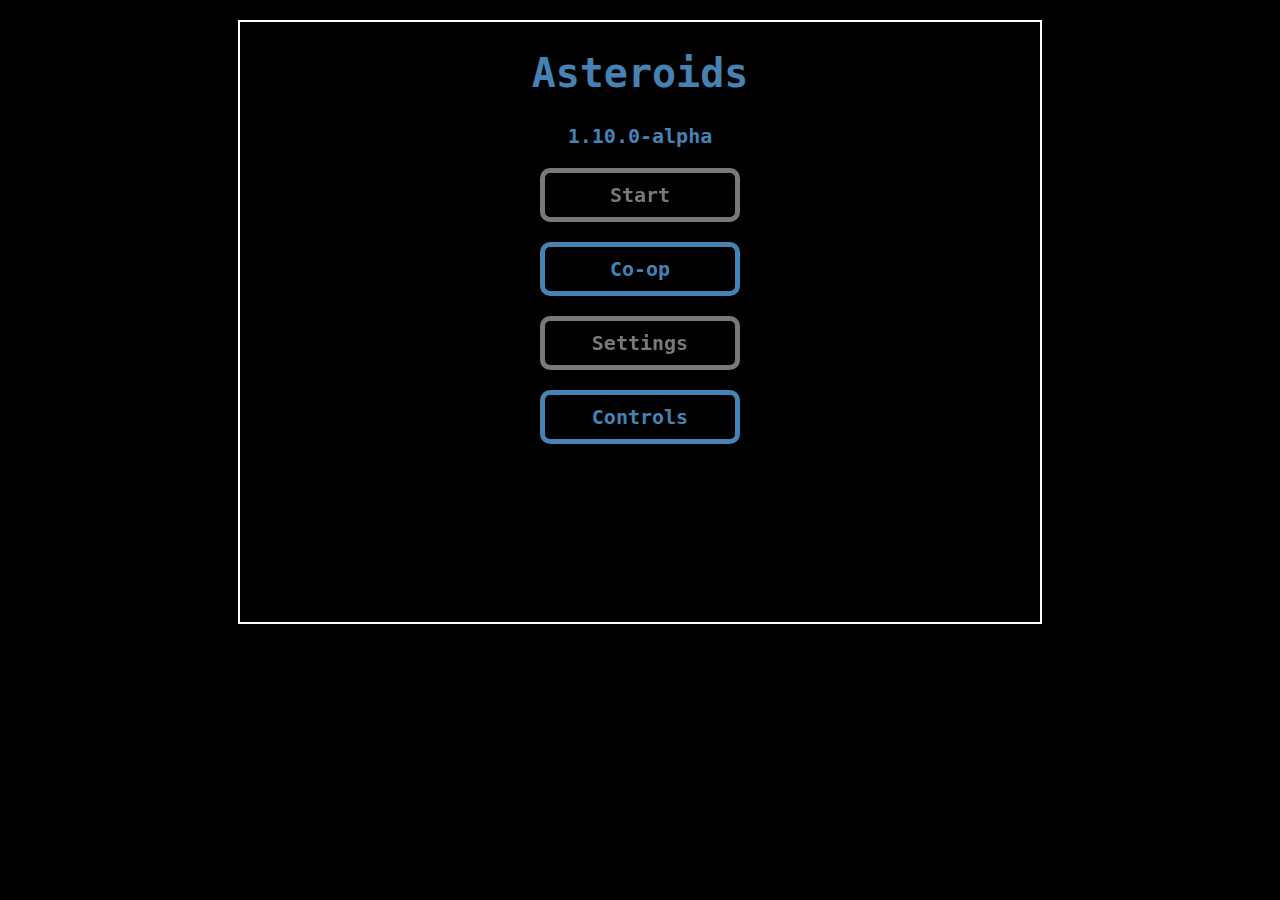
<file: index.html>
<!DOCTYPE html>
<html lang="en">
  <head>
    <meta charset="UTF-8" />
    <meta name="viewport" content="width=device-width, initial-scale=1.0" />
    <meta name="version" content="1.10.0-alpha" />
    <link rel="stylesheet" href="src/menu.css" />
    <title>Asteroids</title>
    <script>
      const routes = Object.freeze(['controls']);

      function switchWiew(viewName) {
        if (viewName === '') {
          location.hash = '';
          history.replaceState(null, null, window.location.pathname);
        } else if (routes.includes(viewName)) {
          location.hash = viewName;
        } else {
          console.warn(`Wrong route name: ${viewName}`);
        }
      }
    </script>
  </head>
  <body>
    <header>
      <hgroup align="center">
        <h1>Asteroids</h1>
        <p>1.10.0-alpha</p>
      </hgroup>
    </header>

    <main>
      <menu>
        <li><button disabled>Start</button></li>
        <li><a class="button" href="asteroids.html">Co-op</a></li>
        <li><button disabled>Settings</button></li>
        <li><button onclick="switchWiew('controls')">Controls</button></li>
      </menu>

      <section id="controls">
        <hgroup>
          <h2>Controls</h2>

          <button onclick="switchWiew('')">Back</button>
        </hgroup>

        <table class="controls-table" align="center" cellspacing="5">
          <thead align="center">
            <tr>
              <th></th>
              <th>Player 1</th>
              <th>Player 2</th>
            </tr>
          </thead>
          <tbody align="center">
            <tr>
              <th align="right">Throttle</th>
              <td><kbd>W</kbd></td>
              <td><kbd>&uarr;</kbd></td>
            </tr>
            <tr>
              <th align="right">Turn</th>
              <td><kbd>A</kbd> <kbd>D</kbd></td>
              <td><kbd>&larr;</kbd> <kbd>&rarr;</kbd></td>
            </tr>
            <tr>
              <th align="right">Shoot</th>
              <td><kbd>F</kbd></td>
              <td><kbd>/</kbd></td>
            </tr>
            <tr>
              <th align="right">Respawn</th>
              <td><kbd>Space</kbd></td>
              <td><kbd>Enter</kbd></td>
            </tr>
          </tbody>
        </table>
      </section>
    </main>
  </body>
</html>
</file>
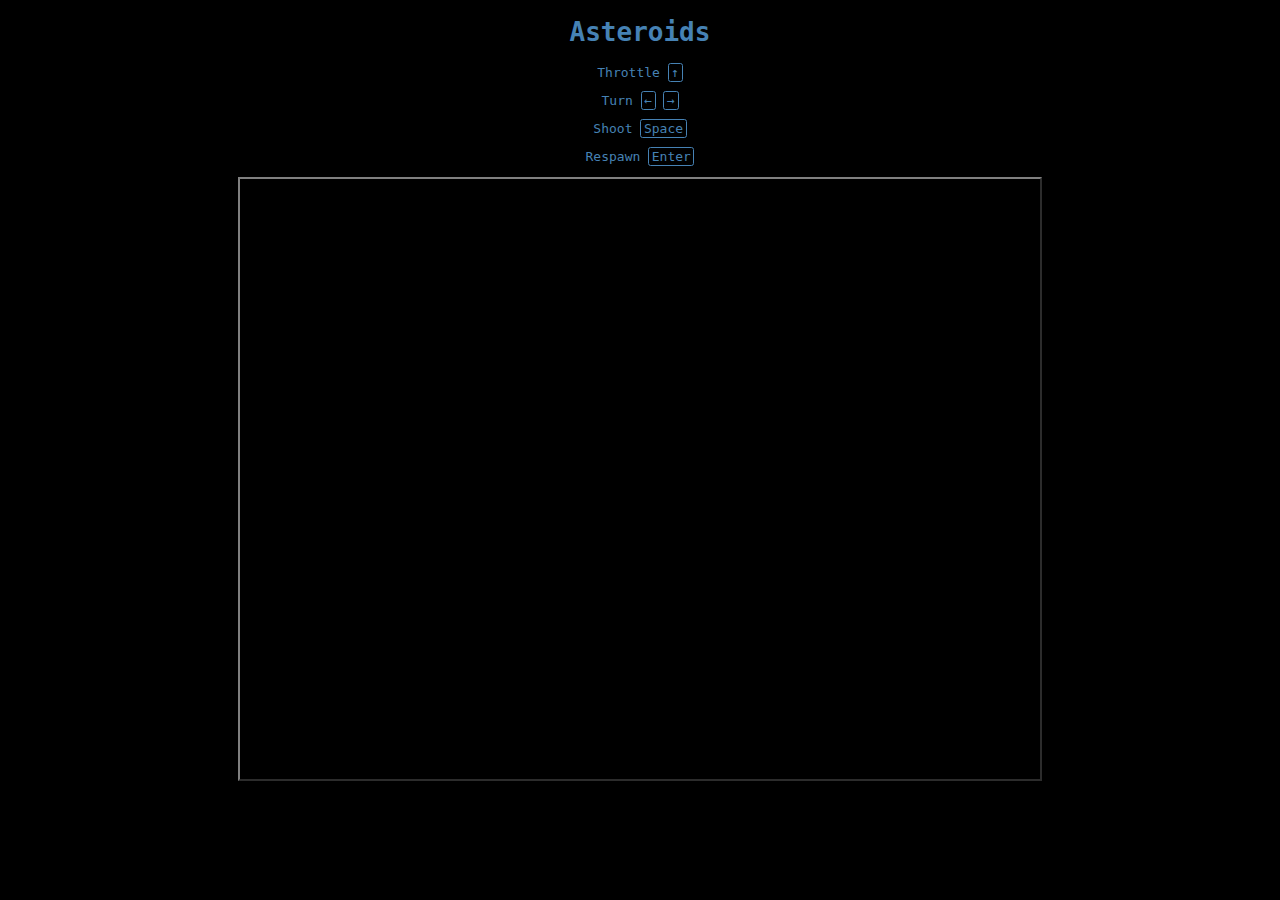
<file: Asteroids.html>
<!DOCTYPE html>
<html lang="en">
  <head>
    <meta charset="UTF-8" />
    <meta name="viewport" content="width=device-width, initial-scale=1.0" />
    <meta name="version" content="1.7.0-alpha">
    <link rel="stylesheet" href="Style.css" />
    <script src="Class/Entity.js" defer></script>
    <script src="Class/Game.js" defer></script>
    <script src="Class/Input.js" defer></script>
    <script src="Main.js" defer></script>
    <title>Asteroids</title>
  </head>
  <body>
    <hgroup align="center">
      <h1>Asteroids</h1>
      <p>Throttle <kbd>&uarr;</kbd></p>
      <p>Turn <kbd>&larr;</kbd> <kbd>&rarr;</kbd></p>
      <p>Shoot <kbd>Space</kbd></p>
      <p>Respawn <kbd>Enter</kbd></p>
    </hgroup>
    <canvas id="game" width="800" height="600"></canvas>
  </body>
</html>
</file>
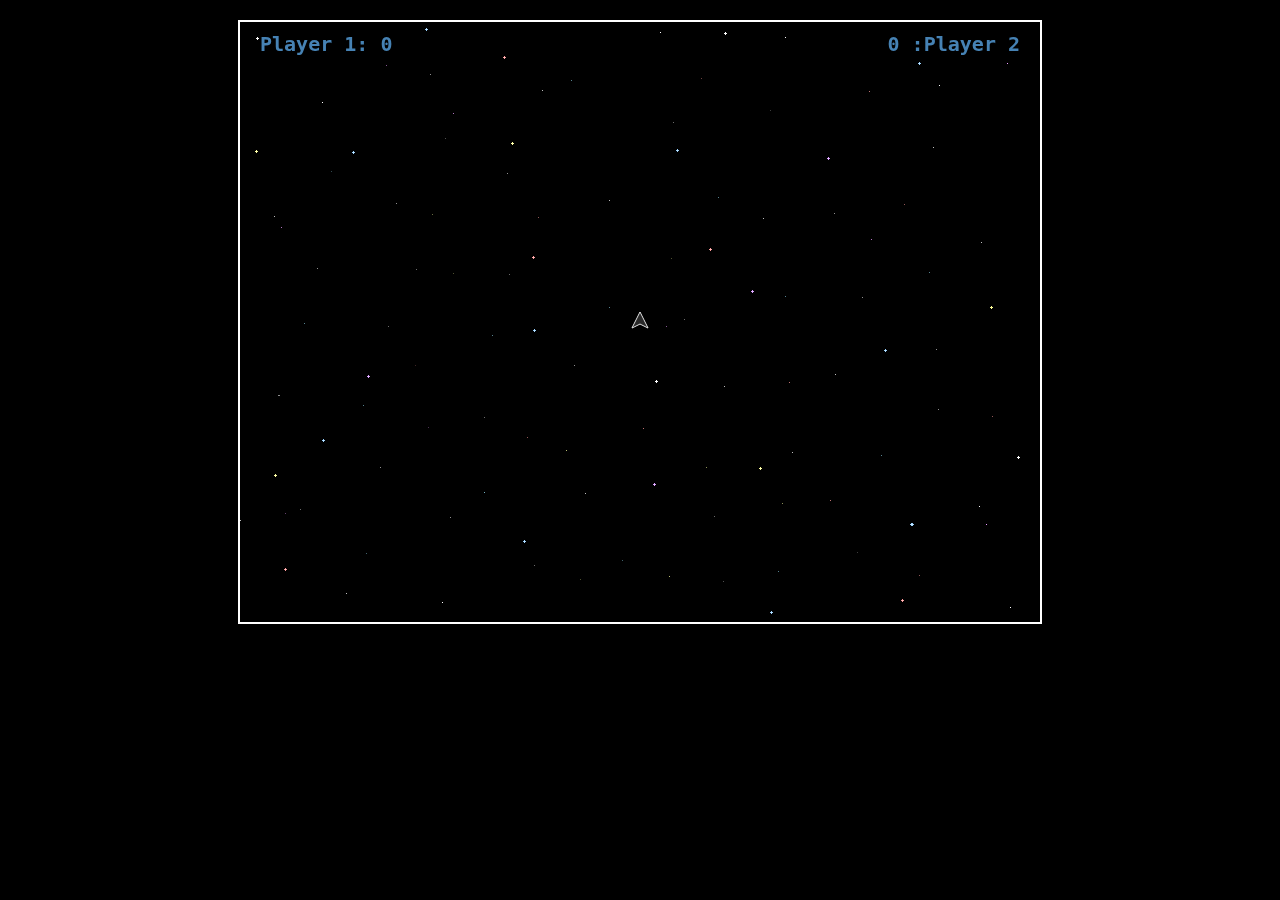
<file: asteroids.html>
<!DOCTYPE html>
<html lang="en">
  <head>
    <meta charset="UTF-8" />
    <meta name="viewport" content="width=device-width, initial-scale=1.0" />
    <meta name="version" />
    <link rel="stylesheet" href="src/game.css" />
    <script src="src/classes/enums.js" defer></script>
    <script src="src/classes/entity.js" defer></script>
    <script src="src/classes/game.js" defer></script>
    <script src="src/classes/input.js" defer></script>
    <script src="src/main.js" defer></script>
    <title>Asteroids</title>
  </head>
  <body onload="initGame()">
    <div id="background-gradient" class="layer"></div>
    <div id="background-far" class="layer"></div>
    <div id="background-near" class="layer"></div>

    <canvas id="game" class="layer" width="800" height="600"></canvas>

    <div id="ui" class="layer">
      <div id="score-board">
        <label>
          Player 1:
          <output id="player1-score">0</output>
        </label>

        <label dir="rtl">
          Player 2:
          <output id="player2-score">0</output>
        </label>
      </div>
    </div>

    <dialog id="pause-menu">
      <hgroup align="center">
        <h1>Asteroids</h1>
        <p data-version></p>
        <h2>Pause</h2>
      </hgroup>

      <menu>
        <li><button onclick="GAME.togglePause()">Return</button></li>
        <li><a class="button" href="./index.html">Quit</a></li>
      </menu>
    </dialog>
  </body>
</html>
</file>
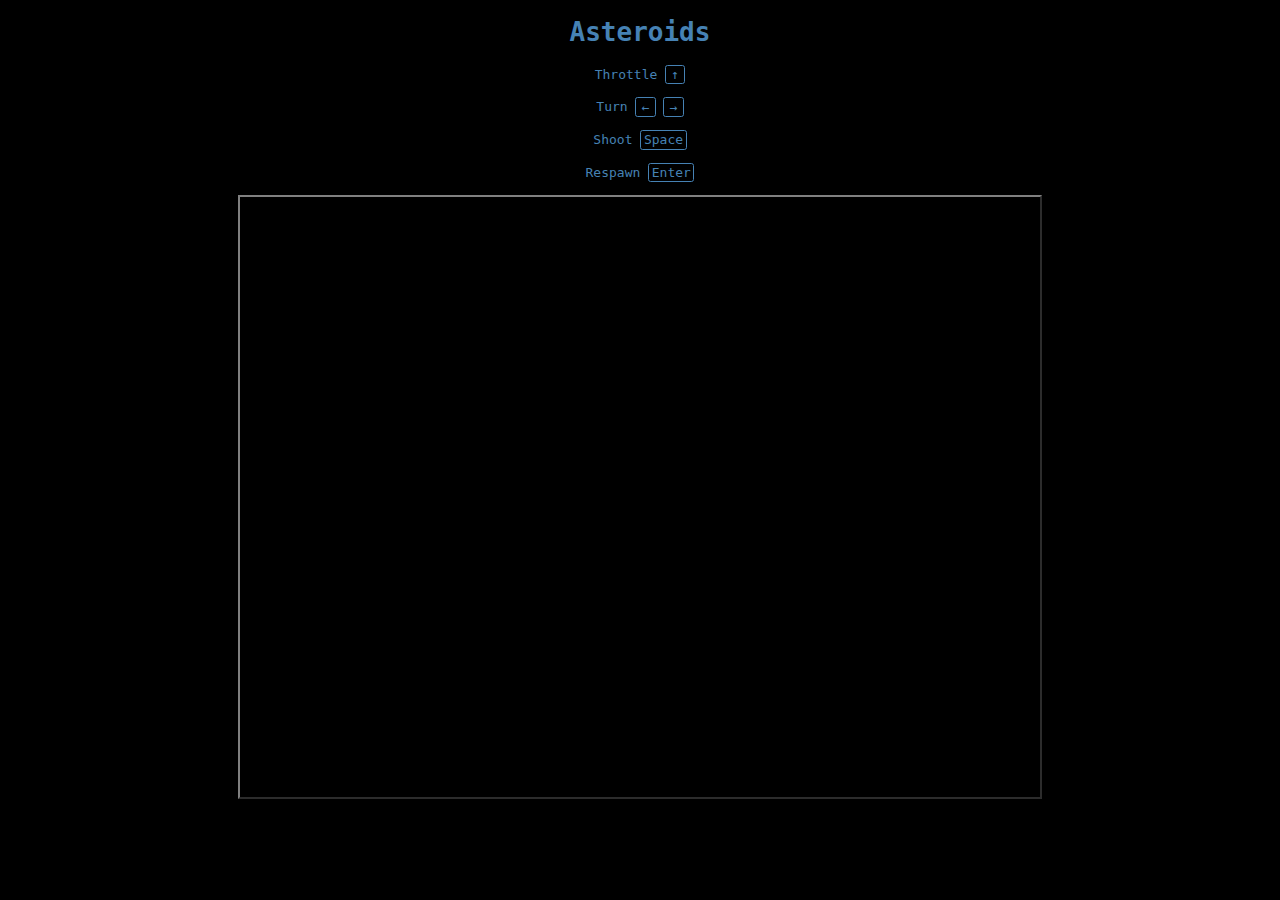
<file: src/asteroids.html>
<!DOCTYPE html>
<html lang="en">
  <head>
    <meta charset="UTF-8" />
    <meta name="viewport" content="width=device-width, initial-scale=1.0" />
    <meta name="version" content="1.9.0-alpha" />
    <link rel="stylesheet" href="style.css" />
    <script src="classes/entity.js" defer></script>
    <script src="classes/game.js" defer></script>
    <script src="classes/input.js" defer></script>
    <script src="main.js" defer></script>
    <title>Asteroids</title>
  </head>
  <body>
    <hgroup align="center">
      <h1>Asteroids</h1>
      <p>Throttle <kbd>&uarr;</kbd></p>
      <p>Turn <kbd>&larr;</kbd> <kbd>&rarr;</kbd></p>
      <p>Shoot <kbd>Space</kbd></p>
      <p>Respawn <kbd>Enter</kbd></p>
    </hgroup>
    <canvas id="game" width="800" height="600"></canvas>
  </body>
</html>
</file>
<file: src/menu.css>
@import './styles/base.css' layer(base);
@import './styles/ui.css' layer(ui);

header,
main,
footer {
  padding-inline: 2rem;
}

footer {
  position: absolute;
  inset: auto 0 0;
}

.version {
  display: block;
  text-align: right;
}

menu {
  list-style: none;
  width: 200px;
  margin: unset;
  margin-inline: auto;
  padding: unset;

  li {
    display: flex;

    > * {
      flex-basis: 100%;
      text-align: center;
    }

    &:has(+ li) {
      margin-bottom: 1rem;
    }
  }

  &:has(+ section:target) {
    display: none;
  }
}

section:not(:target) {
  display: none;
}
</file>
<file: Style.css>
@layer Base {
  body {
    font-family: monospace;
    color: steelblue;
    background-color: black;
  }

  kbd {
    border: 1px solid currentColor;
    border-radius: 0.2em;
    padding: 0.1em 0.2em;
  }

  canvas#game {
    border: 2px outset grey;
    margin: 0 auto;
    display: block;
  }
}
</file>
<file: src/game.css>
@import './styles/base.css' layer(base);
@import './styles/ui.css' layer(ui);
@import './styles/animationas.css';

@layer game {
  body {
    display: grid;
  }

  #background-far,
  #background-near {
    z-index: -1;
    position: relative;
    object-fit: cover;
    animation: drift 90s ease-in-out alternate infinite, blink 0.5s alternate infinite;
  }

  #background-far {
    --speed-factor: 1;
    background-image: url(../assets/starfield-far.png);
  }

  #background-near {
    --speed-factor: 2;
    background-image: url(../assets/starfield-near.png);
  }

  #ui {
    display: grid;
  }

  #score-board {
    position: absolute;
    inset: 0 0 auto;
    padding: 0.5rem 1rem;
    display: flex;
    justify-content: space-between;
  }

  #pause-menu {
    inset: 0;
    color: inherit;
    background-color: var(--ui-cl-backdrop);
    border-color: var(--ui-cl-primary);
  }

  .layer {
    grid-area: 1 / 1;
  }
}
</file>
<file: src/style.css>
@layer Base {
  body {
    font-family: monospace;
    color: steelblue;
    background-color: black;
  }

  .controls {
    tr {
      background-color: color-mix(in srgb, currentColor 10%, #000);
    }

    th,
    td {
      padding: 0.25em 0.5em;
    }
  }

  kbd {
    display: inline-block;
    min-width: 1em;
    border: 1px solid currentColor;
    border-radius: 0.2em;
    padding: 0.1em 0.2em;
    text-align: center;
  }

  .score-board {
    display: flex;
    margin: auto;
    width: 800px;
    justify-content: space-between;
    line-height: 2;

    [id$='score'] {
      font-weight: bolder;
    }
  }

  canvas#game {
    border: 2px outset grey;
    margin: 0 auto;
    display: block;
  }
}
</file>
